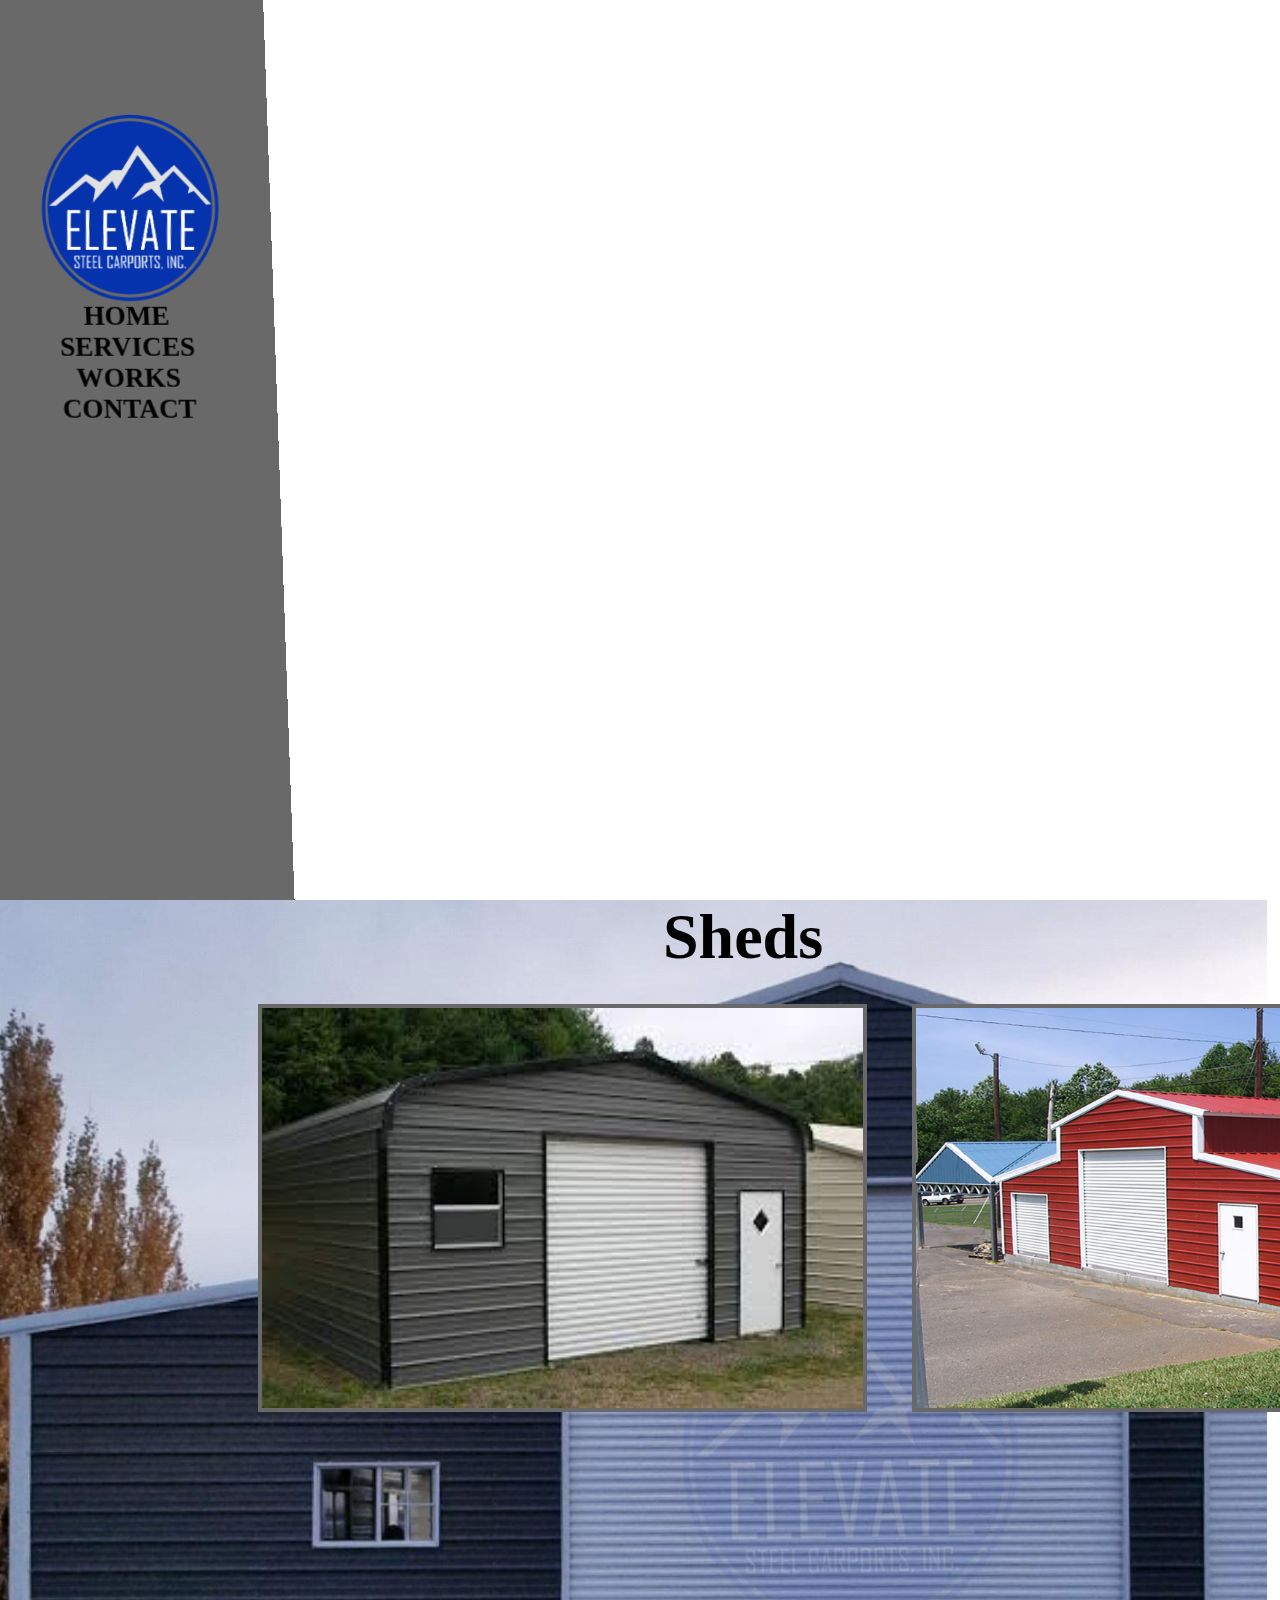
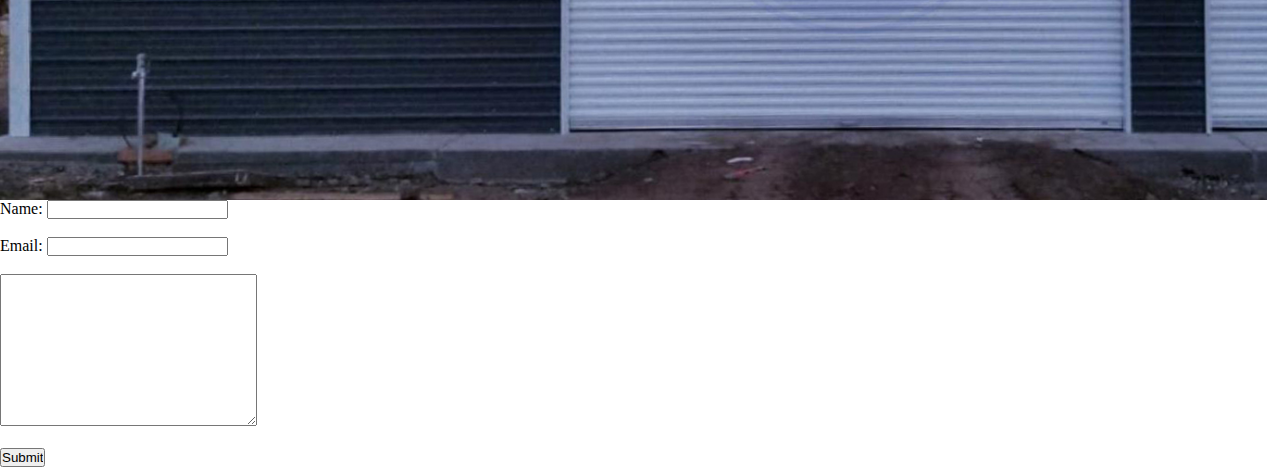
<file: index.html>
<!DOCTYPE html>
<html>
<head>
    <meta charset="utf-8">
    <meta name="viewport" content="width=device-width, initial-scale=1">
    <title>Elevate Steel CarPorts Inc</title>
    <link rel="icon" type="image/png" href="icons/elevate-logo.png">
    <link rel="stylesheet" type="text/css" href="css/main.css">
    
</head>
<body>
    <aside id="nav">
        <img src="icons/elevate-logo.png">
        <a href="index.html"><h3>home</h3></a><br>
        <b><p><a href="services.html">services</a></a></p></b><br>
        <b><p>works</p></b><br>
        <b><p>contact</p></b>
    </aside>
    
    <section id="top">
        
    </section>
  

    <section id="services">
        <h1>Sheds</h1>
        <div class="img-wrapper">
          <img src="images/right-section.jfif">
          <img src="images/red-carport.jpg">
        </div>
    </section>

    <form action="/action_page.php">
        <label for="fname">Name:</label>
        <input type="text" id="fname" name="fname" value="" readonly><br><br>
        <label for="email">Email:</label>
      <input type="email" id="email" name="email" required><br><br>
       <textarea name="message" rows="10" cols="30"></textarea>
      <br><br>
        <input type="submit" value="Submit">
    </form>
    <script src="js/main.js"></script>
</body>
</html>
</file>
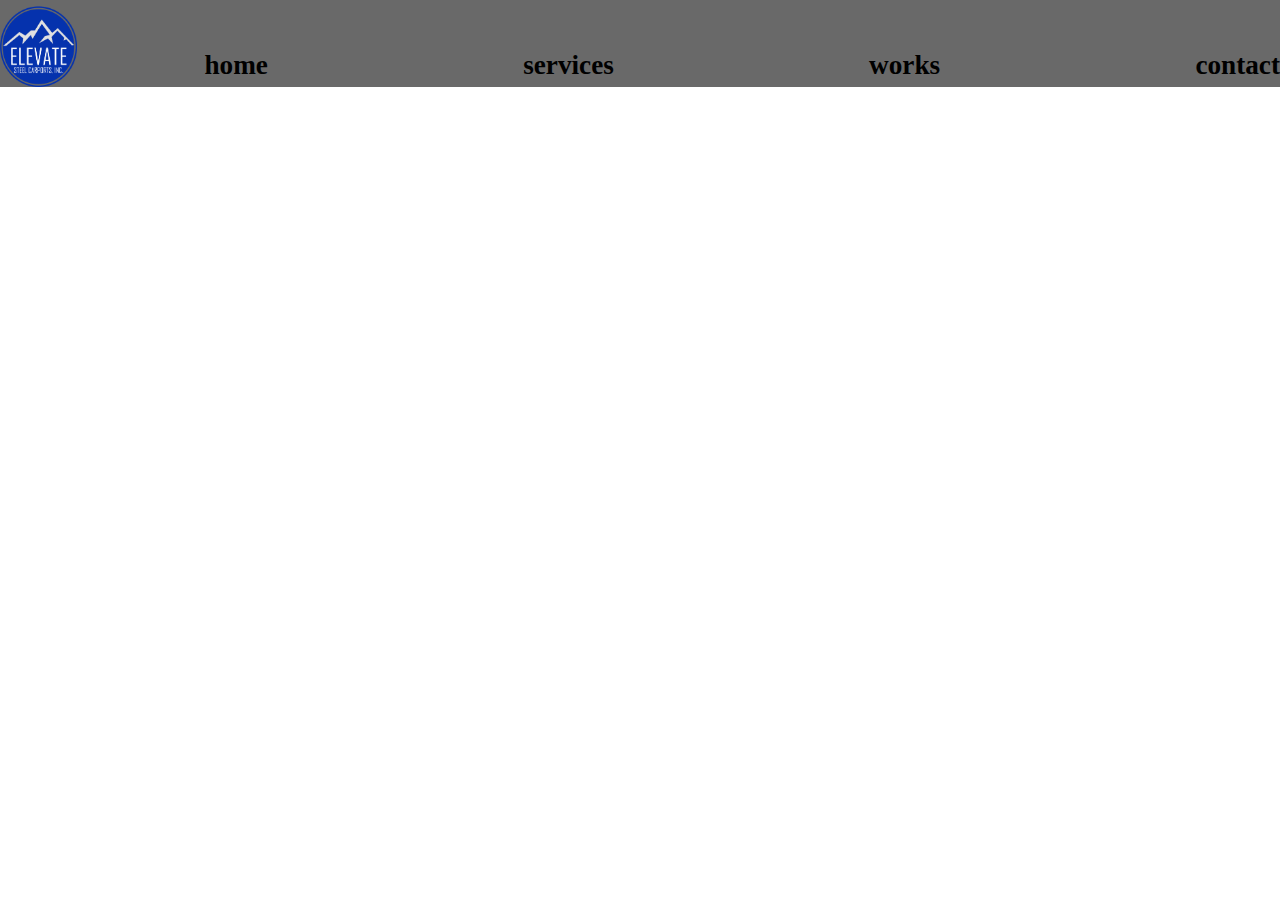
<file: services.html>
<!DOCTYPE html>
<html>
<head>
    <meta charset="utf-8">
    <meta name="viewport" content="width=device-width, initial-scale=1">
    <title>Elevate Steel CarPorts Inc</title>
    <link rel="icon" type="image/png" href="icons/elevate-logo.png">
    <link rel="stylesheet" type="text/css" href="css/main.css">
    <link rel="stylesheet" type="text/css" href="css/services.css">
</head>
<body>
   <div class="top-nav">
        <img src="icons/elevate-logo.png">
        <a href="index.html"><h3>home</h3></a><br>
        <b><p><a href="services.html">services</a></p></b><br>
        <b><p>works</p></b><br>
        <b><p>contact</p></b>
    </div>
</body>
</html>
</file>
<file: css/main.css>
*  {
    margin: 0;
    padding: 0;
}

body{
    background-color: #fff;
    margin: 0;
    overflow-x: hidden;
}

a {
  text-decoration: none;
  color: black;
}

a:hover {
  transition: 0.5s;
  color: white;
}
/* side nav bar */
aside {
    background-color: #696969;
    position: -webkit-sticky; 
    position: sticky;
    top: 0;
    margin-left: -16px;
    width: 17%;
    height: 100vh;
    margin-bottom: 0;
    text-align: center;
    text-emphasis: bold;
    transform: skewX(2deg);
}

@media only screen and (max-width: 1280px){
  aside {
   width: 23%; 
  }
}

aside h3{
    font-size: 1.7em;   
    padding-top: 50px;
    text-transform: uppercase;
    transform: skewX(-2deg);
}

aside p{
 font-size: 1.7em;   
 padding-top: 10px;
 text-transform: uppercase;
 transform: skewX(-2deg);
}

aside p:hover {
    color: #fff;
    transition: 0.8s;
}

aside h3:hover {
    color: #fff;
    transition: 0.8s;
}

aside p, aside h3 {
    display: inline;
    position: relative;
    overflow: hidden;
  }


  aside p:after, aside h3:after {
    content: "";
    position: absolute;
    z-index: -1;
    right: 0;
    width: 0;
    bottom: -5px;
    background: #fff;
    height: 4px;
    transition-property: width;
    transition-duration: 0.5s;
    transition-timing-function: ease-out;
  }
  
  aside p:hover:after, aside h3:hover:after,
  aside p:focus:after, aside h3:focus:after,
  aside p:active:after, aside p:active:after {
    left: 0;
    right: auto;
    width: 100%;
  }

aside img {
    width: 60%;
    padding-top: 100px;
    display: block;
    position: relative;
    left: 23%;
    transform: skewX(-2deg);
    overflow: hidden;
}

.sticky {
    position: fixed;
    top: 0;
  }

  .sticky + body {
    padding-top: 0px;
  }

#top {
  width: 99%;
  height: 100vh;
  background-image: url("../images/main.jpg");
  background-size: cover;
    background-position: center;
    background-repeat: no-repeat;
}

#top h1{
  
}

#services{
    position: absolute;
    top: 100%;
    left:20%;
    width: 80%;   
}

#services h1 {
  text-align: center;
  font-weight: 600;
  padding-bottom: 30px;
  font-size: 4em;
  margin-left: -50px;
}

#services .img-wrapper {
  display: flex;
}

#services img {
  width: 700px;
  height: 400px;
  margin-right: 43px;
  margin-left: 2px;
  border: 4px solid #696969;
}
</file>
<file: css/services.css>
.top-nav {
    width: 100%;
    height: 20%;
    background-color: #696969;
    display: flex;
    justify-content: space-between;
}

.top-nav img {
    width: 6%;
}

.top-nav p,h3 {
    position: relative;
    top: 50px;
    font-size: 1.7em;
}
</file>
